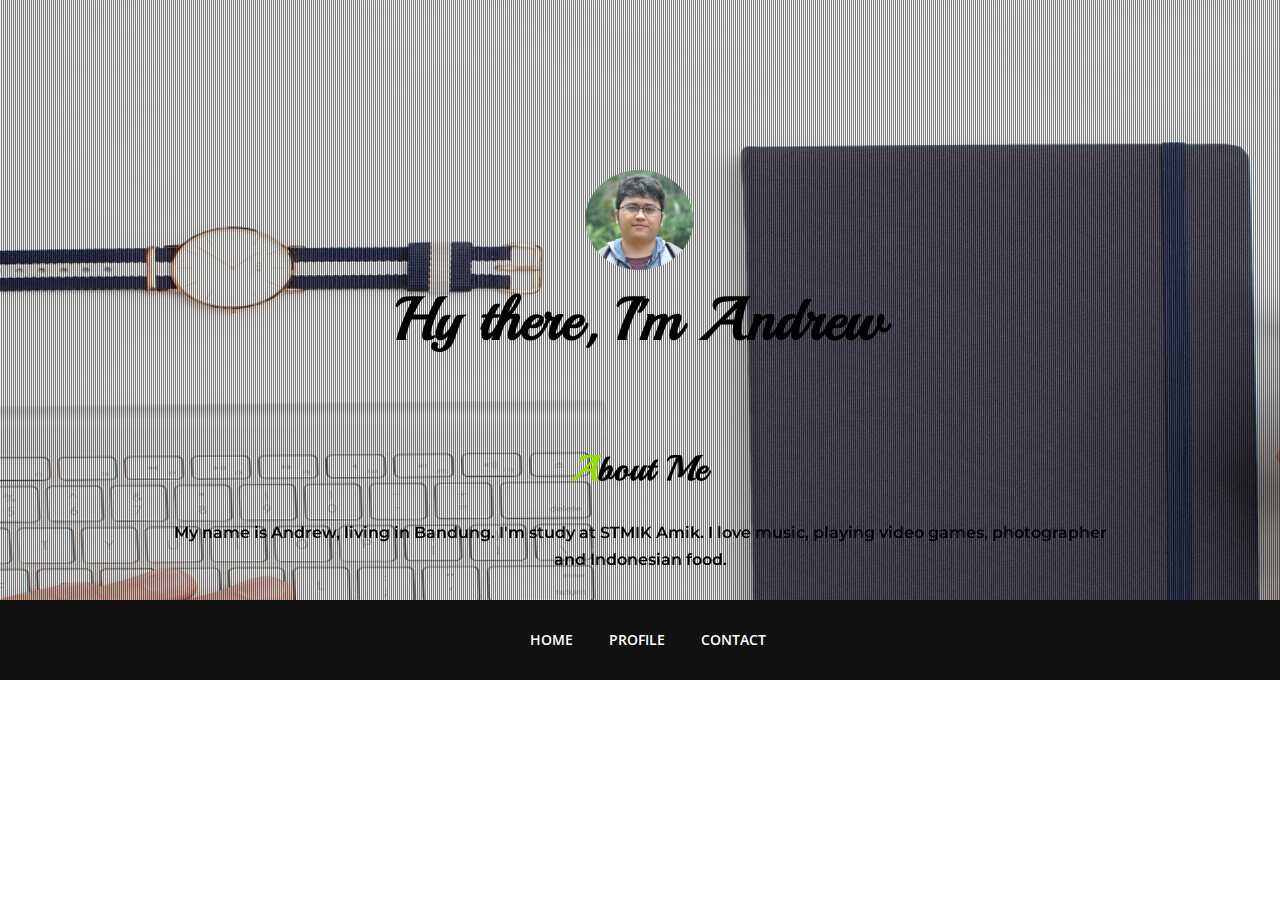
<file: index.html>
<!DOCTYPE html>
<html lang="en">

<head>
  <meta charset="utf-8">
  <meta http-equiv="X-UA-Compatible" content="IE=edge">
  <meta name="viewport" content="width=device-width, initial-scale=1">
  <!-- The above 3 meta tags *must* come first in the head; any other head content must come *after* these tags -->
  <title>My Resume HTML Bootstrap Template</title>

  <!-- Bootstrap -->
  <link href="css/bootstrap.min.css" rel="stylesheet">
  <link rel="stylesheet" href="css/font-awesome.css">
  <link rel="stylesheet" href="css/animate.css">
  <link href="css/style.css" rel="stylesheet">

  <link href='https://fonts.googleapis.com/css?family=Montserrat:400,700' rel='stylesheet' type='text/css'>
  <link href='https://fonts.googleapis.com/css?family=Open+Sans:400,300,300italic,400italic,600,600italic,700,700italic,800,800italic' rel='stylesheet' type='text/css'>
  <link href='https://fonts.googleapis.com/css?family=Playball' rel='stylesheet' type='text/css'>
  <!-- =======================================================
    Theme Name: MyResume
    Theme URL: https://bootstrapmade.com/free-html-bootstrap-template-my-resume/
    Author: BootstrapMade
    Author URL: https://bootstrapmade.com
  ======================================================= -->
</head>

<body>
  <div class="wrapper" id="wrapper">
    <header>
      <div class="banner row" id="banner">
        <div class="parallax text-center" style="background-image: url(img/background4.jpg);">
          <div class="parallax-pattern-overlay">
            <div class="container text-center" style="height:600px;padding-top:170px;">
              <img id="site-title" class=" wow fadeInDown" wow-data-delay="0.0s" wow-data-duration="0.9s" src="img/andrew.png" alt="Foto Andrew"/>
              <h2 class="intro"><a href="index.html">Hy there, I'm Andrew</a></h2>
			  <div class="heading text-center">
			  <h2>About Me</h2>
			  <h3>My name is Andrew, living in Bandung. I'm study at STMIK Amik. I love music, playing video games, photographer and Indonesian food.</h3>
			  </div>
            </div>
          </div>
        </div>
      </div>
      <div class="menu">
        <div class="navbar-wrapper">
          <div class="container">
            <div class="navwrapper">
              <div class="navbar navbar-inverse navbar-static-top">
                <div class="container">
                  <div class="navArea">
                    <div class="navbar-collapse collapse">
                      <ul class="nav navbar-nav">
                        <li class="menuItem active"><a href="index.html">Home</a></li>
                        <li class="menuItem"><a href="profile.html">Profile</a></li>
                        <li class="menuItem"><a href="contact.html">Contact</a></li>
                      </ul>
                    </div>
                  </div>
                </div>
              </div>
            </div>
          </div>
        </div>
      </div>
    </header>


  </div>
  <script src="js/jquery.js"></script>
  <script src="js/modernizr.js"></script>
  <!-- Include all compiled plugins (below), or include individual files as needed -->
  <script src="js/bootstrap.min.js"></script>
  <script src="js/menustick.js"></script>
  <script src="js/parallax.js"></script>
  <script src="js/easing.js"></script>
  <script src="js/wow.js"></script>
  <script src="js/smoothscroll.js"></script>
  <script src="js/masonry.js"></script>
  <script src="js/imgloaded.js"></script>
  <script src="js/classie.js"></script>
  <script src="js/colorfinder.js"></script>
  <script src="js/gridscroll.js"></script>
  <script src="js/contact.js"></script>
  <script src="js/common.js"></script>
  <script>
    wow = new WOW({}).init();
  </script>
  <script type="text/javascript">
    jQuery(function($) {
      $(document).ready(function() {
        //enabling stickUp on the '.navbar-wrapper' class
        $('.navbar-wrapper').stickUp({
          parts: {
            0: 'banner',
            1: 'aboutus',
            2: 'specialties',
            3: 'gallery',
            4: 'feedback',
            5: 'contact'
          },
          itemClass: 'menuItem',
          itemHover: 'active',
          topMargin: 'auto'
        });
      });

      
    });
  </script>
  <script src="contactform/contactform.js"></script>


</body>

</html>
</file>
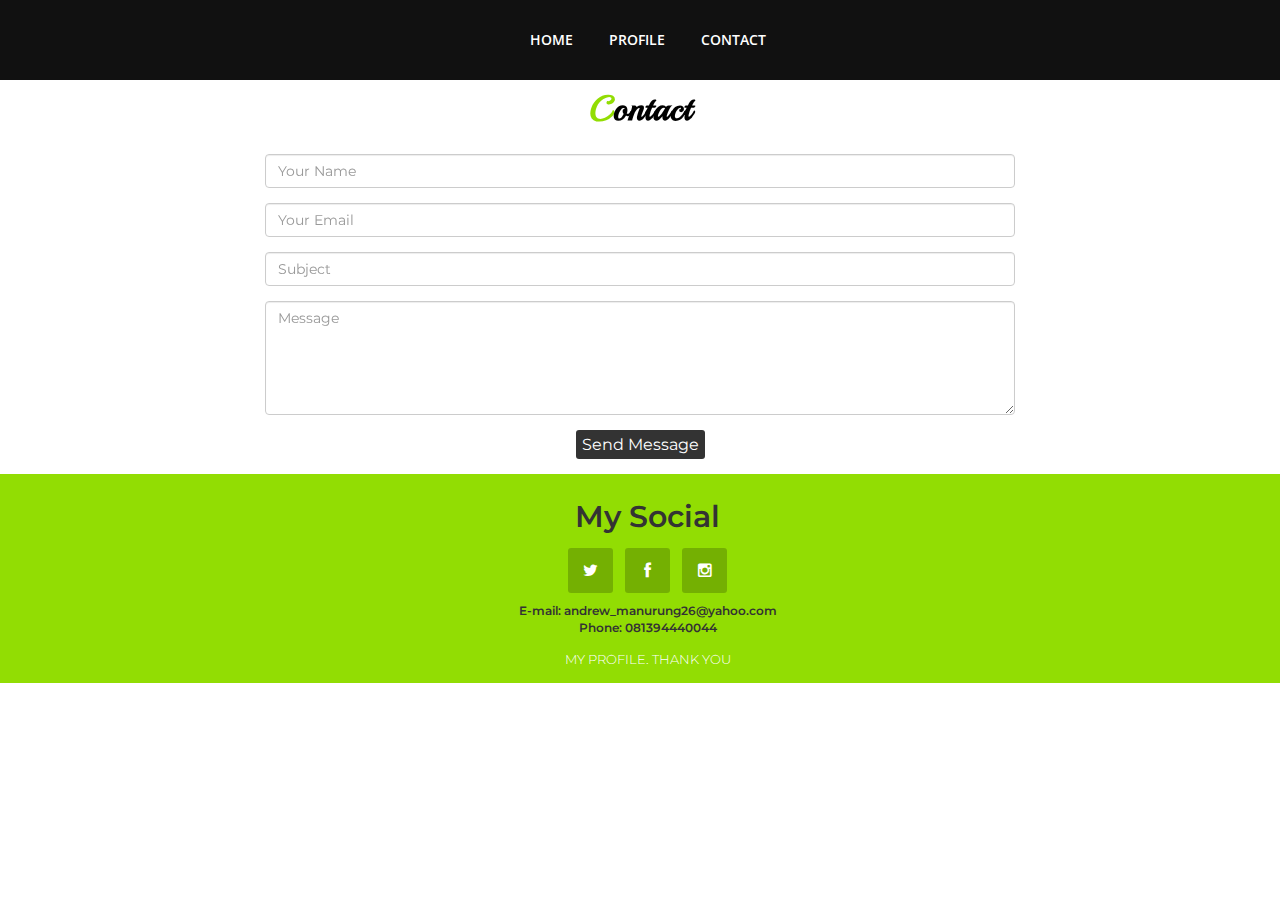
<file: contact.html>
<!DOCTYPE html>
<html lang="en">

<head>
  <meta charset="utf-8">
  <meta http-equiv="X-UA-Compatible" content="IE=edge">
  <meta name="viewport" content="width=device-width, initial-scale=1">
  <!-- The above 3 meta tags *must* come first in the head; any other head content must come *after* these tags -->
  <title>My Resume HTML Bootstrap Template</title>

  <!-- Bootstrap -->
  <link href="css/bootstrap.min.css" rel="stylesheet">
  <link rel="stylesheet" href="css/font-awesome.css">
  <link rel="stylesheet" href="css/animate.css">
  <link href="css/style.css" rel="stylesheet">

  <link href='https://fonts.googleapis.com/css?family=Montserrat:400,700' rel='stylesheet' type='text/css'>
  <link href='https://fonts.googleapis.com/css?family=Open+Sans:400,300,300italic,400italic,600,600italic,700,700italic,800,800italic' rel='stylesheet' type='text/css'>
  <link href='https://fonts.googleapis.com/css?family=Playball' rel='stylesheet' type='text/css'>
  <!-- =======================================================
    Theme Name: MyResume
    Theme URL: https://bootstrapmade.com/free-html-bootstrap-template-my-resume/
    Author: BootstrapMade
    Author URL: https://bootstrapmade.com
  ======================================================= -->
</head>

<body>
  <div class="wrapper" id="wrapper">
    <header>
	<div class="menu">
        <div class="navbar-wrapper">
          <div class="container">
            <div class="navwrapper">
              <div class="navbar navbar-inverse navbar-static-top">
                <div class="container">
                  <div class="navArea">
                    <div class="navbar-collapse collapse">
                      <ul class="nav navbar-nav">
                        <li class="menuItem active"><a href="index.html">Home</a></li>
                        <li class="menuItem"><a href="profile.html">Profile</a></li>
                        <li class="menuItem"><a href="contact.html">Contact</a></li>
                      </ul>
                    </div>
                  </div>
                </div>
              </div>
            </div>
          </div>
        </div>
      </div>
	  <section class="aboutus" id="aboutus">
	<section class="contact" id="contact">
      <div class="container">
        <div class="heading">
          <h2>Contact</h2>
        </div>
      </div>
      <div class="container">
        <div class="row">
          <div class="col-md-8 col-md-offset-2">
            <div id="sendmessage">Your message has been sent. Thank you!</div>
            <div id="errormessage"></div>
            <form action="" method="post" role="form" class="contactForm">
              <div class="form-group">
                <input type="text" name="name" class="form-control" id="name" placeholder="Your Name" data-rule="minlen:4" data-msg="Please enter at least 4 chars" />
                <div class="validation"></div>
              </div>
              <div class="form-group">
                <input type="email" class="form-control" name="email" id="email" placeholder="Your Email" data-rule="email" data-msg="Please enter a valid email" />
                <div class="validation"></div>
              </div>
              <div class="form-group">
                <input type="text" class="form-control" name="subject" id="subject" placeholder="Subject" data-rule="minlen:4" data-msg="Please enter at least 8 chars of subject" />
                <div class="validation"></div>
              </div>
              <div class="form-group">
                <textarea class="form-control" name="message" rows="5" data-rule="required" data-msg="Please write something for us" placeholder="Message"></textarea>
                <div class="validation"></div>
              </div>

              <div class="text-center"><button type="submit" class="contact submit">Send Message</button></div>
            </form>
          </div>
        </div>
      </div>
    </section>

    <!--footer-->
    <section class="footer" id="footer">
      <div class="container">
        <ul>
		<h2>My Social</h2>
          <li><a href="https://twitter.com/andrewmanurungs"><i class="fa fa-twitter"></i></a></li>
          <li><a href="https://www.facebook.com/andrew.batahambur.5"><i class="fa fa-facebook"></i></a></li>
          <li><a href="https://www.instagram.com/andrewmanurung/?hl=en"><i class="fa fa-instagram"></i></a></li>
        </ul>
		<ul>
		<h6>E-mail: andrew_manurung26@yahoo.com<br>
		Phone: 081394440044</h6>
		</ul>
		<p>My Profile. Thank You</p>
      </div>
    </section>

  </div>
  <script src="js/jquery.js"></script>
  <script src="js/modernizr.js"></script>
  <!-- Include all compiled plugins (below), or include individual files as needed -->
  <script src="js/bootstrap.min.js"></script>
  <script src="js/menustick.js"></script>
  <script src="js/parallax.js"></script>
  <script src="js/easing.js"></script>
  <script src="js/wow.js"></script>
  <script src="js/smoothscroll.js"></script>
  <script src="js/masonry.js"></script>
  <script src="js/imgloaded.js"></script>
  <script src="js/classie.js"></script>
  <script src="js/colorfinder.js"></script>
  <script src="js/gridscroll.js"></script>
  <script src="js/contact.js"></script>
  <script src="js/common.js"></script>
  <script>
    wow = new WOW({}).init();
  </script>
  <script type="text/javascript">
    jQuery(function($) {
      $(document).ready(function() {
        //enabling stickUp on the '.navbar-wrapper' class
        $('.navbar-wrapper').stickUp({
          parts: {
            0: 'banner',
            1: 'aboutus',
            2: 'specialties',
            3: 'gallery',
            4: 'feedback',
            5: 'contact'
          },
          itemClass: 'menuItem',
          itemHover: 'active',
          topMargin: 'auto'
        });
      });
    });
  </script>
  <script src="contactform/contactform.js"></script>


</body>

</html>
</file>
<file: css/style.css>
/*
    Theme Name: MyResume
    Theme URL: https://bootstrapmade.com/free-html-bootstrap-template-my-resume/
    Author: BootstrapMade
    Author URL: https://bootstrapmade.com
*/
/* --- General --- */
body {
	font-family:'Montserrat',sans-serif;
	font-size:16px;
	line-height:1.7;
	color:#777;
	font-weight:400;
	overflow-x:hidden;
}
.playball {
	font-family:'Playball',cursive;
}
h1,h2,h3,h4,h5,h6 {
	color:#333;
	line-height:1.4;
	font-weight:600;
}

a,a:hover {
	color:#92DD03 ;
	text-decoration: none;
}
img {max-width: 100%;}
/* --- Menu --- */
.isFixed {
	left:0px;
	width:100%;
}
.menu {
	margin-top:0px;
	position:fixed;
	z-index:999;
	left:0px;
	right:0px;
}

.navArea {
	/*float:right;*/
}
.navwrapper .container {
	padding:0;
	width:auto;
}
.navbar-header {
	display:none;
}
.nav>li>a {
	display:inline-block;
}
.navbar-nav>li {
	float:none;
	display:inline-block;
}
.navbar-nav {
	margin:0 auto;
	text-align:center;
	float:none;
}
.navbar-toggle {
	margin-top: 14px;
}
/* Special class on .container surrounding .navbar,used for positioning it into place. */
.navbar-wrapper {
	margin-top:0px;
	height:80px;
	position:relative;
	z-index:15;
	margin-right:-15px;
}
.navbar-wrapper .container {
	padding:0px;
}
.navbar-collapse {
	padding:0;
}
.navbar-collapse.in {
	max-height:100%;
}
.navbar.navbar-inverse.navbar-static-top {
	margin:0px auto;
	background:none;
	color:#92DD03;
	border:none;
	font-family:'Open Sans',sans-serif;
	font-size:14px;
	font-weight:600;
	text-transform:uppercase;
}
.navbar.navbar-inverse.navbar-static-top a {
	color:#fff;
	padding:31px 16px;
	line-height:18px;
	text-align:center;
}
.navbar.navbar-inverse.navbar-static-top a:hover {
	background:none;
	color:#fff;
}
.navbar-inverse .navbar-nav>.active>a,.navbar-inverse .navbar-nav>.active>a:focus {
	background:none;
	color:#fff !important;
}
.navbar-inverse .navbar-nav>.active>a:hover {
	color:#fff;
}
.hideClass {
	display:none;
}
.isFixed .navbar-inverse .navbar-nav>.active>a,.isFixed .navbar-inverse .navbar-nav>.active>a:focus {
	background:#92DD03 ;
	color:#fff;
}
.isFixed .navbar.navbar-inverse.navbar-static-top a:hover {
	background:#92DD03 ;
	color:#fff;
}
.isFixed .navbar.navbar-inverse.navbar-static-top a {
	color:#fff;
}
.stuckMenu {
	-o-transition:all .5s;
	-ms-transition:all .5s;
	-moz-transition:all .5s;
	-webkit-transition:all .5s;
	transition:all .5s;
		background:#111;
}
.isFixed {
	background:#333;
		-o-transition:all .5s;
	-ms-transition:all .5s;
	-moz-transition:all .5s;
	-webkit-transition:all .5s;
	transition: all .5s;
}
.collapse {
	display: block !important;
}
@media (max-width: 655px) {
	.collapse {background: #333;}
	.navbar.navbar-inverse.navbar-static-top a {padding: 15px 16px;line-height: 15px;font-size: 13px;}
}
/* --- Intro --- */
header {
	padding-bottom:50px;
}
.intro {
	font-family:'Playball',cursive;
	font-size:60px;
	line-height:1.0;
	font-weight: 900;
}

.intro a {
	color:#000;
}

/* --- Parallax --- */
.parallax {
	text-align:center;
	background-position:center center;
	background-repeat:no-repeat;
	background-size:cover;
	background-attachment:fixed !important;
	overflow:hidden;
}
.parallax-pattern-overlay {
	background-image:url(../img/pattern.png);
	background-repeat: repeat;
}
/* --- Heading --- */
.heading {
	padding-bottom:15px;
	text-align:center;
	max-width:960px;
	margin:0px auto;
	padding-top:80px;
}

.heading h2 {
	font-weight:700;
	font-family:'Playball',cursive;
	font-size:35px;
	color:black;
	margin:0;
	padding:5px;
}
.heading h2::first-letter {
	color:#92DD03 ;
}
.heading h3 {
	font-size:16px;
	line-height:1.7;
	color: black;
}
img#site-title {
	max-width: 150px;
}

.papers,.papers:before,.papers:after {
	background-color:#fff;
	border:1px solid #ccc;
	box-shadow:inset 0 0 30px rgba(0,0,0,0.1),1px 1px 3px rgba(0,0,0,0.2);
}
.papers {
	position:relative;
	width:90%;
	padding:2em;
	margin:0px auto;
	margin-top:40px;
	font-size:12px;
}
.papers:before,.papers:after {
	content:"";
	position:absolute;
	left:0;
	top:0;
	width:100%;
	height:100%;
	-webkit-transform:rotateZ(2.5deg);
	-o-transform:rotate(2.5deg);
	transform:rotateZ(2.5deg);
	z-index:-1;
}
.papers:after {
	-webkit-transform:rotateZ(-2.5deg);
	-o-transform:rotate(-2.5deg);
	transform:rotateZ(-2.5deg);
}
.papers h1 {
	font-size:1.8em;
	font-weight:normal;
	text-align:center;
	padding:0.2em 0;
	margin:0;
	border-top:1px solid #ddd;
	border-bottom:2px solid #ddd;
}
.papers p {
	text-align:left;
	margin:1.5em 0;
}
.papers img {
	max-width:100%;
	margin-bottom: 5px;
}
/* --- Skills --- */

.progress-wrap{
  position: relative;
}

.progress .color1,
.progress .color1 .bar-width{
  background: #2d7da4;
}

.progress .color2,
.progress .color2 .bar-width{
  background: #6aa42f;
}

.progress .color3,
.progress .color3 .bar-width{
  background: #ffcc33;
}

.progress .color4,
.progress .color4 .bar-width{
  background: #db3615;
}

.progress, 
.progress-bar {
  height: 15px;
  line-height: 15px;
  background: #e6e6e6;
  -webkit-box-shadow: none;
  -moz-box-shadow: none;
  box-shadow: none;
  border-radius: 0;
  overflow: visible;
  text-align: right;
}

.progress{
  position: relative;
}

.progress .bar-width{
  position: absolute;
  width: 40px;
  height: 20px;
  line-height: 20px;
  text-align: center;
  font-size: 12px;
  font-weight: 700;
  top: -30px;
  border-radius: 2px;
  margin-left: -30px;
}

.progress span{
  position: relative;
}

.progress span:before{
  content: " ";
  position: absolute;
  width: auto;
  height: auto;
  border-width: 8px 5px;
  border-style: solid;
  bottom: -15px;
  right: 8px;
}

.progress .color1 span:before{
  border-color: #2d7da4 transparent transparent transparent;
}

.progress .color2 span:before{
  border-color: #6aa42f transparent transparent transparent;
}

.progress .color3 span:before{
  border-color: #ffcc33 transparent transparent transparent;
}

.progress .color4 span:before{
  border-color: #db3615 transparent transparent transparent;
}
.specialties img {
	margin-top:30px;
	margin-bottom:50px;
}

.skills {
	box-shadow:inset 0 0 0 16px #fff,inset 0 0 0 17px #eee,inset 0 0 0 18px #fff,inset 0 0 0 19px #eee,inset 0 0 0 20px #fff,inset 0 0 0 21px #eee,0 4px 20px rgba(0,0,0,0.1);
	-webkit-transform:translateZ(0px);
	transform:translateZ(0px);
	opacity:1;
	pointer-events:auto;
}
.skills h5 {
	margin:0;
	font-size:14px;
}
.skills .rm-thumb {
	width:100px;
	height:100px;
	background-repeat:no-repeat;
	background-position:center center;
	float:left;
	margin:0 20px 0 0;
	box-shadow:inset 1px 1px 3px rgba(0,0,0,0.2),1px 1px 1px rgba(255,255,255,0.1);
	border-radius:50%;
}
.skills {
	font-size:12px;
	padding:40px 40px 20px 40px;
}
.restitem {
	margin-bottom:40px;
}
.restitem p {
	margin-bottom:0px;
}
.skills h3.main {
	margin:0 0 20px 0;
	font-size:19px;
	padding-bottom:10px;
	color:#92DD03 ;
	border-bottom: 4px double #eee;
}

/* General style */
.grid-gallery ul {
	list-style:none;
	margin:0;
	padding:0;
}
.grid-gallery figure {
	margin:0;
}
.grid-gallery figure img {
	display:block;
	width:100%;
}
.grid-gallery figcaption h3 {
	margin:0;
	padding:0 0px 0;
	color:#fff;
	font-size:17px;
	font-weight:300;
}
.grid-gallery figcaption p {
	margin:0;
	font-size: 12px;
}
/* Grid style */
.grid-wrap {
		margin:0 auto;
}
.grid {
	margin:0 auto;
}
.grid li {
	width:25%;
	float:left;
	cursor:pointer;
}
.grid figure {
	padding:15px;
	-webkit-transition:opacity 0.2s;
	transition:opacity 0.2s;
}
.grid li:hover figure {
	opacity:0.7;
}
.grid figcaption {
	background:#333;
	padding: 25px;
}
/* Slideshow style */
.slideshow {
	position:fixed;
	background:rgba(0,0,0,0.6);
	width:100%;
	height:100%;
	top:0;
	left:0;
	z-index:500;
	opacity:0;
	visibility:hidden;
	overflow:hidden;
	-webkit-perspective:1000px;
	perspective:1000px;
	-webkit-transition:opacity 0.5s,visibility 0s 0.5s;
	transition:opacity 0.5s,visibility 0s 0.5s;
}
.slideshow-open .slideshow {
	opacity:1;
	visibility:visible;
	-webkit-transition:opacity 0.5s;
	transition:opacity 0.5s;
}
.slideshow ul {
	width:100%;
	height:100%;
	-webkit-transform-style:preserve-3d;
	transform-style:preserve-3d;
	-webkit-transform:translate3d(0,0,150px);
	transform:translate3d(0,0,150px);
	-webkit-transition:-webkit-transform 0.5s;
	transition:transform 0.5s;
}
.slideshow ul.animatable li {
	-webkit-transition:-webkit-transform 0.5s;
	transition:transform 0.5s;
}
.slideshow-open .slideshow ul {
	-webkit-transform:translate3d(0,0,0);
	transform:translate3d(0,0,0);
}
.slideshow li {
	width:660px;
	height:560px;
	position:absolute;
	top:50%;
	left:50%;
	margin:-280px 0 0 -330px;
	visibility:hidden;
}
.slideshow li.show {
	visibility:visible;
}
.slideshow li:after {
	content:'';
	position:absolute;
	width:100%;
	height:100%;
	top:0;
	left:0;
	background:rgba(255,255,255,0.8);
	-webkit-transition:opacity 0.3s;
	transition:opacity 0.3s;
}
.slideshow li.current:after {
	visibility:hidden;
	opacity:0;
	-webkit-transition:opacity 0.3s,visibility 0s 0.3s;
	transition:opacity 0.3s,visibility 0s 0.3s;
}
.slideshow figure {
	width:100%;
	height:100%;
	background:#fff;
	border:50px solid #fff;
	overflow:hidden;
}

/* Navigation */
.slideshow nav span {
	position:fixed;
	z-index:1000;
	color:#fff;
	text-align:center;
	padding:2%;
	cursor:pointer;
	font-size:2.2em;
	background:rgba(0,0,0,0.1);
}
.slideshow nav span.nav-prev,.slideshow nav span.nav-next {
	top:50%;
	-webkit-transform:translateY(-50%);
	transform:translateY(-50%);
}
.slideshow nav span.nav-next {
	right:0;
}
.slideshow nav span.nav-close {
	top:75px;
	right:0px;
	padding:10px 25px;
	color:#999;
}
.icon:before,.icon:after {
	font-family:'fontawesome';
	speak:none;
	font-style:normal;
	font-weight:normal;
	font-variant:normal;
	text-transform:none;
	line-height:1;
	-webkit-font-smoothing:antialiased;
	-moz-osx-font-smoothing:grayscale;
}
span.nav-prev:before {
	content:"\f104";
}
span.nav-next:before {
	content:"\f105";
}
span.nav-close:before {
	content: "\f00d";
}
/* Info on arrow key navigation */
.info-keys {
	position:fixed;
	top:10px;
	left:10px;
	width:60px;
	font-size:8px;
	padding-top:20px;
	text-transform:uppercase;
	color:#fff;
	letter-spacing:1px;
	text-align:center;
}
.info-keys:before,.info-keys:after {
	position:absolute;
	top:0;
	width:16px;
	height:16px;
	border:1px solid #fff;
	text-align:center;
	line-height:14px;
	font-size:12px;
}
.info-keys:before {
	left:10px;
	content:"\e603";
}
.info-keys:after {
	right:10px;
	content: "\e604";
}
/* Example media queries (reduce number of columns and change slideshow layout) */
@media screen and (max-width:60em) {
	/* responsive columns;see "Element sizing" on http://masonry.desandro.com/options.html */
	.grid li {
			width:33.3%;
	}
	.slideshow li {
			width:100%;
			height:100%;
			top:0;
			left:0;
			margin:0;
	}
	.slideshow li figure img {
			width:auto;
			margin:0 auto;
			max-width:100%;
	}
	.slideshow nav span,.slideshow nav span.nav-close {
			font-size:1.8em;
			padding:0.3em;
	}
	.info-keys {
			display:none;
	}
}
@media screen and (max-width:35em) {
	.grid li {
			width:50%;
	}
}
@media screen and (max-width:24em) {
	.grid li {
			width: 100%;
	}
}
/* --- Educations --- */
.hi-icon-effect {
	padding-bottom:30px;
	padding-left:10px; 
	padding-right:10px;
}

.hi-icon-effect:hover {	
	-webkit-transition: color 300ms, background-color 300ms;
  -moz-transition: color 300ms, background-color 300ms;
  -o-transition:  color 300ms, background-color 300ms;
  transition:  color 300ms, background-color 300ms;
}

.hi-icon-effect i.fa:hover {
	background:#fff;
	color: #92DD03;
	-webkit-transition: color 300ms, background-color 300ms;
  -moz-transition: color 300ms, background-color 300ms;
  -o-transition:  color 300ms, background-color 300ms;
  transition:  color 300ms, background-color 300ms;
}

.hi-icon-effect i {
	font-size:30px;
	margin-top:50px;
	margin-bottom:30px;
	color:#fff;
	padding:50px;
	background:#92DD03;
	border-radius:50%;
}

/* --- Contact --- */

.contact-info {
	margin-top:40px;
}

.contact-info p {
	color:#333;
}

.contact-info ul {
	color:#333;
	list-style:none;
	margin-left:-40px;
}

.contact-info ul li {
	margin-top:20px;
	margin-bottom:20px;
}

.contact-info i {
	color:#92DD03;	
}


.validation {
    color: red;
    display:none;
    margin: 0 0 20px;
    font-weight:400;
    font-size:13px;
}

#sendmessage {
    color: green;
    border:1px solid green;
    display:none;
    text-align:center;
    padding:15px;
    font-weight:600;
    margin-bottom:15px;
}

#errormessage {
    color: red;
    display:none;
    border:1px solid red;
    text-align:center;
    padding:15px;
    font-weight:600;
    margin-bottom:15px;
}

#sendmessage.show, #errormessage.show, .show {
	display:block;
}

input.contact {
	background:#fff;
	border:solid 1px #ddd;
	color:#000;
	padding:15px 30px;
	
	margin-right:3%;
	margin-bottom:30px;
	outline:none;
}
input.contact.noMarr {
	margin-right:0px;
}
textarea.contact {
	background:#fff;
	color:#000;
	border:solid 1px #ddd;
	padding:15px 30px;
	
	margin-bottom:40px;
	outline:none;
	height:150px;
}
.contact.submit {
	background:#333;
	font-family:'Montserrat',sans-serif;
	color:#fff;
	font-size:16px;
	font-weight:400;
	text-align:center;
		margin:0px;
	border:none !important;
	border-radius:3px;
}
.contact.submit:hover {
	background:#92DD03 ;
}
.done {
	display:none;
}
.error input,input.error,.error textarea,textarea.error {
	background-color:#ffffff;
	border:1px solid red !Important;
	-webkit-transition:border linear 0.2s,box-shadow linear 0.2s;
	-moz-transition:border linear 0.2s,box-shadow linear 0.2s;
	-o-transition:border linear 0.2s,box-shadow linear 0.2s;
	transition:border linear 0.2s,box-shadow linear 0.2s;
}
@media screen and (min-width:768px) {
	input.contact.col-md-6 {
		width: 48.5%;
	}
}
/* --- Footer --- */
.footer {
	background:#92DD03;
	margin-top:15px;
	position:relative;
	margin-right:-15px;
}
.footer .container {
	padding:2px 0 2px;
}
.footer ul {
	margin:0 auto;
	margin-bottom:4px;
	margin-top:4px;
	text-align:center;
	list-style-type:none;
	padding-left:0;
}
.footer ul li {
	display:inline-block;
	text-align:center;
	background:rgba(0,0,0,0.2);
	color:#ffffff;
	line-height:45px;
	margin:0 4px 0px;
	width:45px !important;
	height:45px !important;
		-webkit-border-radius:3px;
	border-radius:3px;
}
.footer ul li:hover {
	background:#2a2a2a;
}
.footer ul li:hover	a {
	color:#fff;
}
.footer ul li a {
	color:#fff;
	width:42px !important;
	height:42px !important;
}
.footer ul li a i {
	line-height:45px;
	color:#fff;
}
.footer p {
	color:#fff;
	font-size:13px;
	line-height:24px;
	font-weight:300;
	text-align:center;
	text-transform:uppercase;
}
.gototop {
	display:inline-block;
	width:60px;
	height:60px;
	background:#fff;
	position:absolute;
	margin-left:-30px;
	top:-35px;
	border-radius:50%;
}
.gototop i {
	color:#92DD03 ;
	line-height:70px;
}
.footer a,.footer a:hover {
	color:#fff;
}
.credits {
    text-align: center;
}

blockquote {
	font-style:italic;
	margin:0 0 0px 0;
	padding:20px 70px 10px;
	position:relative;
	font-size:13px;
	border:0;
}
blockquote:before {
	display:block;
	content:"\201C";
	font-size:120px;
	position:absolute;
	left:10px;
	top:-30px;
	color:#92DD03 ;
	font-family:Georgia;
}
blockquote cite {
	color:#92DD03 ;
	font-size:14px;
	display:block;
	margin-top:5px;
	text-align:right;
}
blockquote cite:before {
	content: "\2014 \2009";
}
</file>
